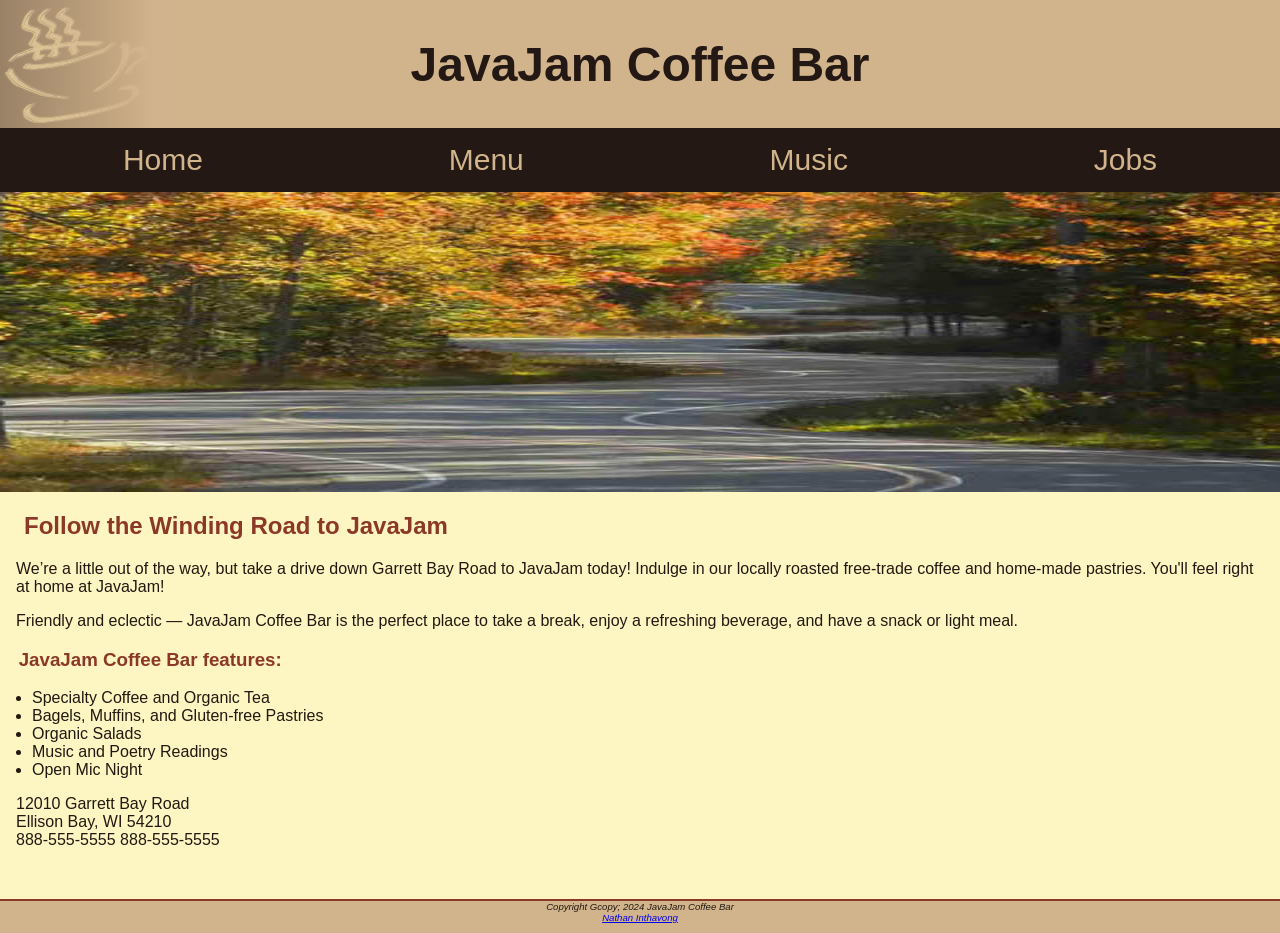
<file: index.html>
<!-- Chapter 7 JavaJam Nathan Inthavong -->
<! DOCTYPE html>
<html lang="en">
<head>
    <title>JavaJam Coffee Bar</title>
    <meta charset="utf-8">
    <meta name="viewport" content="width=device-width, initial-scale=1.0">
    <link href="css/javajam.css" rel="stylesheet">
</head>
<body>
    <!-- Wrapper -->
    <div id="wrapper">
        <!-- Header Section -->
        <header>
            <h1><a href="index.html">JavaJam Coffee Bar</a></h1>
        </header>
        <!-- Navigation Section -->
        <nav>
            <ul>
                <li><a href="index.html">Home</a></li>
                <li><a href="menu.html">Menu</a></li>
                <li><a href="music.html">Music</a></li>
                <li><a href="jobs.html">Jobs</a></li>
            </ul>
        </nav>
        <!-- Main Content Section -->
        <main>
            <div id="homehero">
            </div>
            <h2>Follow the Winding Road to JavaJam</h2>
            <p>We&#8217;re a little out of the way, but take a drive down Garrett Bay Road to JavaJam
            today! Indulge in our locally roasted free-trade coffee and home-made pastries. You'll
            feel right at home at JavaJam!</p>
            <p>Friendly and eclectic &mdash; JavaJam Coffee Bar is the perfect place to take a break,
            enjoy a refreshing beverage, and have a snack or light meal.</p>
            <!-- Features Section -->
            <h3>JavaJam Coffee Bar features:</h3>
            <ul>
			    <li>Specialty Coffee and Organic Tea</li>
                <li>Bagels, Muffins, and Gluten-free Pastries</li>
                <li>Organic Salads</li>
                <li>Music and Poetry Readings</li>
                <li>Open Mic Night</li>

            </ul>
            <!-- Contact Information -->
            <div>
			    12010 Garrett Bay Road<br>
                Ellison Bay, WI 54210<br>
                <!-- Phone Number (Mobile) -->
				<a id="mobile href="tel:888-555-5555">888-555-5555</a>
				<!-- Phone Number (Desktop) -->
				<span id="desktop">888-555-5555</span><br><br>
			</div>
		</main>
        <!-- Footer Section -->
        <footer>
            Copyright Gcopy; 2024 JavaJam Coffee Bar<br>
            <a href="mailto:Nrinthavong@amarillocollege. com">Nathan Inthavong</a>
        </footer>
    </div>
</body>
</file>
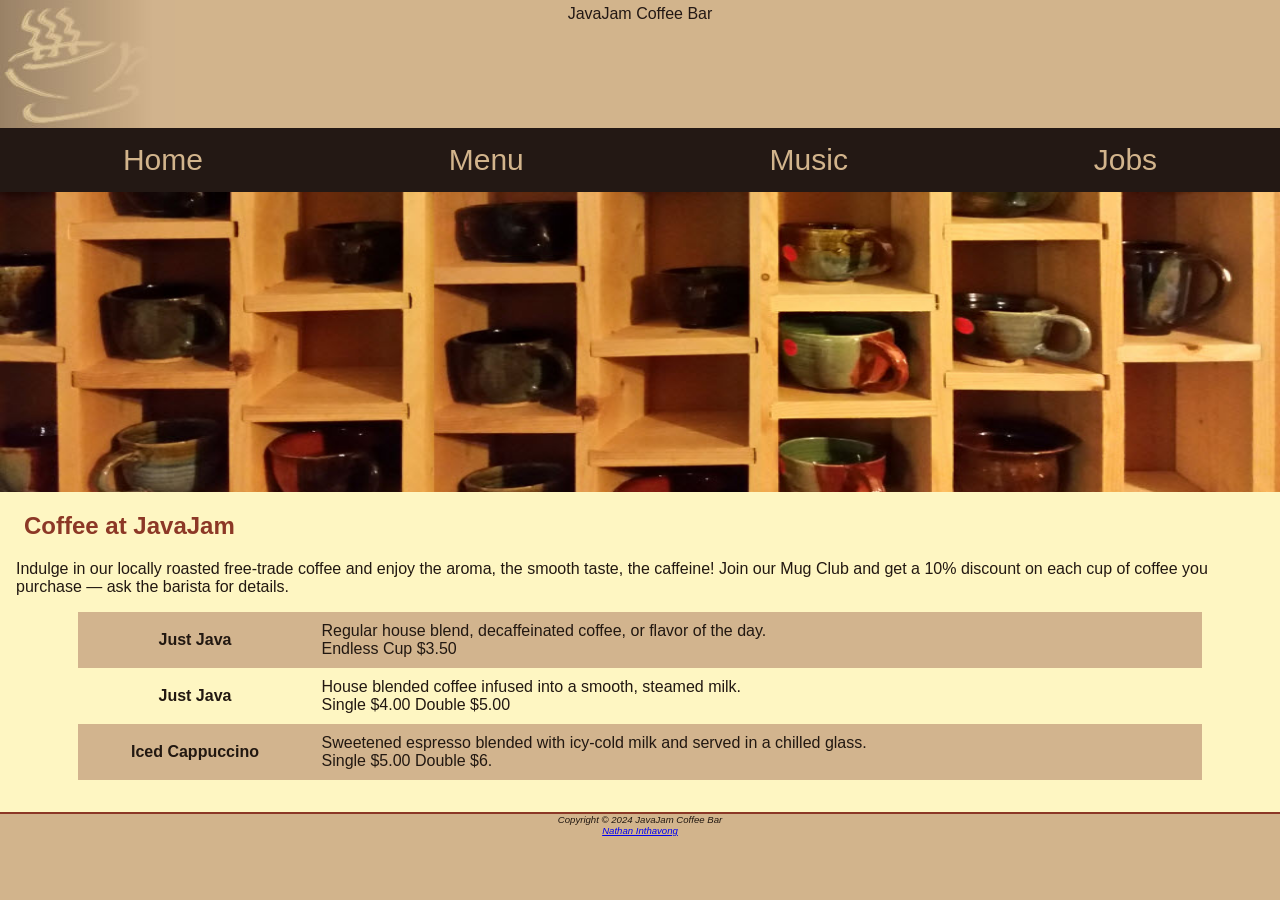
<file: menu.html>
<!-- Chapter 7 JavaJam Nathan Inthavong -->
<! DOCTYPE html>
<html lang="en">
<head>
    <title>JavaJam Coffee Bar Menu</title>
    <meta charset="utf-8">
    <meta name="viewport" content="width=device-width, initial-scale=1.0">
    <link href="css/javajam.css" rel="stylesheet">
</head>
<body>
    <!-- Wrapper -->
    <div id="wrapper">
        <!-- Header Section -->
	    <header>
            <hl><a href="index.html">JavaJam Coffee Bar</a></h1>
        </header>
        <!-- Navigation Section -->
       <nav>
           <ul>
               <li><a href="index.html">Home</a></li>
               <li><a href="menu.html">Menu</a></li>
               <li><a href="music.html">Music</a></li>
               <li><a href="jobs.html">Jobs</a></li>
	       </ul>
       </nav>
	   <!-- Main Content Section -->
	   <main>
           <div id="heromugs">
           </div>
           <h2>Coffee at JavaJam</h2>
           <p>Indulge in our locally roasted free-trade coffee and enjoy the aroma, the smooth taste,
           the caffeine! Join our Mug Club and get a 10% discount on each cup of coffee you
           purchase &mdash; ask the barista for details.</p>
		   <!-- Coffee Section -->
		   <div id="flow">
		        <table>
				    <tr>
					    <th>Just Java</th>
						<td>Regular house blend, decaffeinated coffee, or flavor of the day.<br>Endless Cup $3.50</td>
					</tr>
					<tr>
					    <th>Just Java</th>
						<td>House blended coffee infused into a smooth, steamed milk.<br>Single $4.00 Double $5.00</td>
					</tr>
					<tr>
					    <th>Iced Cappuccino</th>
						<td>Sweetened espresso blended with icy-cold milk and served in a chilled glass.<br>Single $5.00 Double $6.</td>
					</tr>
			    </table>
			</div>
		</main>
		<!-- Footer Section -->
		<footer>
            Copyright &copy; 2024 JavaJam Coffee Bar<br>
            <a href="mailto:Nrinthavong@amarillocollege. com">Nathan Inthavong</a>
        </footer>
    </div>
</body>
</html>
</file>
<file: css/javajam.css>
/* Box sizing for all elements */
* {
   box-sizing: border-box;
}
/* Styles for the Body */
body {
    background-color: #D2B48C; /* Background color */
    color: #221811; /* Text color */
    font-family: Tahoma, Arial, sans-serif; /* Font family */
    margin: 0; /* Reset default margin */
}
/* Styles for the Wrapper */
#wrapper {
    background-color: #231814; /* Background color */
    padding: 0; /* Remove padding */
}
/* Styles for the Header */
header {
    background-color: #D2B48C; /* Background color */
    background-image: url(../images/cup.jpg); /* Background image */
    background-repeat: no-repeat; /* Prevent background image from repeating */
    color: #231814; /* Text color */
    height: 128px; /* Set height */
    padding-left: 105px; /* Add left padding */
    padding-top: 5px; /* Add top padding */
    padding-bottom: 5px; /* Add bottom padding */
}
header a {
    text-decoration: none; /* Remove underline from links */
}
header a:link {
    color: #231814; /* Link color */
}
header a:visited {
    color: #231814; /* Visited link color */
}
header a:hover {
    color: #FEF6C2; /* Hover link color */
}
/* Styles for Headings */
h1 {
    font-size: 2em; /* Font size for hl */
}
h2 {
    color: #8C3826; /* Text color for h2 */
}
h3, dt {
    color: #8C3826; /* Text color for h3 and dt */
}
h4 {
    background-color: #D2B48C; /* Background color for h4 */
    font-size: 1.2em; /* Font size for h4 */
    padding-left: .5em; /* Add left padding */
    padding-bottom: 0; /* Remove bottom padding */
    text-transform: uppercase; /* Convert text to uppercase */
    border-bottom: 1px solid #221811; /* Add bottom border */
    clear: left; /* Clear float */
}
/* Styles for Navigation */
nav {
    text-align: center; /* Align text to the center */
    font-size: 1.5em; /* Font size */
}
nav a {
text-decoration: none; /* Remove underline from links */
}
nav a:link {
	color: #FEF6C2; /* Link color */
}
nav a:link {
	 color: #D2B48C; /* Visited link color */
}
nav a:hover {
	color: #CC9933; /* Hover link color */
}
nav ul {
	display: flex; /* Use flexbox */
    flex-direction: column; /* Arrange items in a column */
    font-size: 1.25em; /* Font size */
    list-style-type: none; /* Remove list bullet */
    margin: 0; /* Remove default margin */
    padding: 0; /* Remove default padding */
}
nav li {
	border-bottom: 1px solid #FEF6C2; /* Add bottom border */
    padding: .5em 1em; /* Add padding
    width: 100; /* Set width */
}
/* Styles for Main Content */
main {
    background-color: #FEF6C2; /* Background color */
    display: block; /* Display as block element */
	padding: 0 0 2em 0; /* Add padding */
}
h2, h3, h4,p,div, ul,dl {
    padding-left: 1em; /* Add left padding */
    padding-right: 1em; /* Add right padding */
}
main ul {
    padding-left: 2em; /* Add left padding */
}
/* Styles for Details */
  .details {
      padding-left: 20%; /* Add left padding */
      padding-right: 20%; /* Add right padding */
      overflow: auto; /* Add overflow */
}
/* Styles for Images */
img {
    padding-left: 10px; /* Add left padding */
    padding-right: 10px; /* Add right padding */
}
/* Styles for Home Hero */
#homehero {
           height: 300px;
           background-image: url(../images/road.jpg);
           background-repeat: no-repeat;
           background-size: 100% 100%;
}
#heromugs {
           height: 300px;
           background-image: url(../images/threemugs.jpg);
           background-repeat: no-repeat;
           background-size: 100% 100%;
}
#heroguitar {
            height: 300px;
            background-image: url(../images/guitar.jpg);
            background-repeat: no-repeat;
            background-size: 100% 100%;
}
* Styles for Mobile */
#mobile {
    display: inline; /* Display as inline element */
}
/* Styles for Desktop */
#desktop {
    display: none; /* Hide element */
}
/* Styles for Footer */
footer {
	    background-color: #D2B48C; /* Background Color */
        font-size: .60em; /* Font size */
        font-style: italic; /* Font style */
        text-align: center; /* Align text to the center */
        padding-bottom: 1em; /* add bottom padding */
        border-top: 2px solid #8C3826; /*Add top border */
}
/* Table Styles */
table {
	margin: auto; /* Center the table */
	width: 90%; /* Set width to 90% of the container */
	border-spacing: 0; /* Remove spacing between table cells */
}
th,td {
	padding: 10px; /* Add padding to the table cells */
}
tr:nth-of-type(odd) {
	background-color: #D2B48E; /* Background color for odd rows */
}
/* Form Styles */
form {
    display: flex; /* Use flexbox */
    flex-direction: column; /* Arrange items in a column */
    padding-left: 1em; /* Add left padding */
    width: 80%; /* Set width */
}
input,textarea {
	margin-bottom: .5em; /*Add bottom margin */
}
/* Media Query for Mobile */
@media (min-width: 600px) {
    header {
        padding-left: 0; /* Remove left padding */
        text-align: center; /* Align text to the center */
    }
    h1 {
        font-size: 3em; /* Font sise for hl */
	}
	nav ul {
        flex-flow: row nowrap; /* Arrange items in a single row */
        justify-content: space-around; /* Distribute items evenly */
	}
	nav li {
        border-bottom: none; /* Remove bottom border */
	}
	#homchero {
        background-image: url(../images/hero.jpg); /* Change background image */
        height: 50vh; /* Set height to 50% of viewport height */
	}
	#heromugs {
        background-image: url(../images/heromugs.jpg); /* Change background image */
    }
	#heroguitar {
        background-image: url(../images/heroguitar.jpg); /* Change background image */
    }
	#flow {
        display: flex; /* Use flexbox */
        flex-direction: row; /* Arrange items in a row */
	}
	#mobile {
        display: none; /* Hide element */
	}
	#desktop {
        display: inline; /* Display as inline element */
	}
	.details {
        display: flex; /* Use flexbox */
        flex-direction: row; /* Arrange items in a row */
	}
	h4 {
		margin-left: 10%; /* Add left margin */
        margin-right: 10%; /* Add right margin */
	}
    form {
		width: 40%; /* Set width */
		display: grid; /* Use grid layout */
		grid-gap: 1em; /* Set gap between grid items */
		gap: 1em; /* Set gap */
		grid-template-columns: 6em 1fr; /* Define grid template columns */
	}
	input[type="submit"] {
		grid-column: 2 / 3; /* Set grid column span */
		width: 9em; /* Set width */
	}
	#herojobs {
		background-image: url(herojobs.jpg); /* Change background image */

/* Media Query for Desktop */
 @media (min-width: 1024px) {
	 @supports (display: grid) {
		 header {
			grid-area: header; /* Set grid area */
		 }
		 nav {
			grid-area: nav; /* Set grid area */
		 }
		  main {
		    grid-area: main; /* Set grid area */
		 }
		 footer {
            grid-area: footer; /* Set grid area */
		 }
		 #wrapper {
             display: grid; /* Use grid layout */
             grid-template:
                 "header header"
                 "nav main"
                 "footer footer"
                 / 200px; /* Set grid template */
		 }
		 nav ul {
			 flex-direction: column; /* Arrange items in a column */
	     }
	     header {
             background-image: url(../images/coffeelogo.jpg); /* Change background image */
		       
		 }
	}
}
</file>
